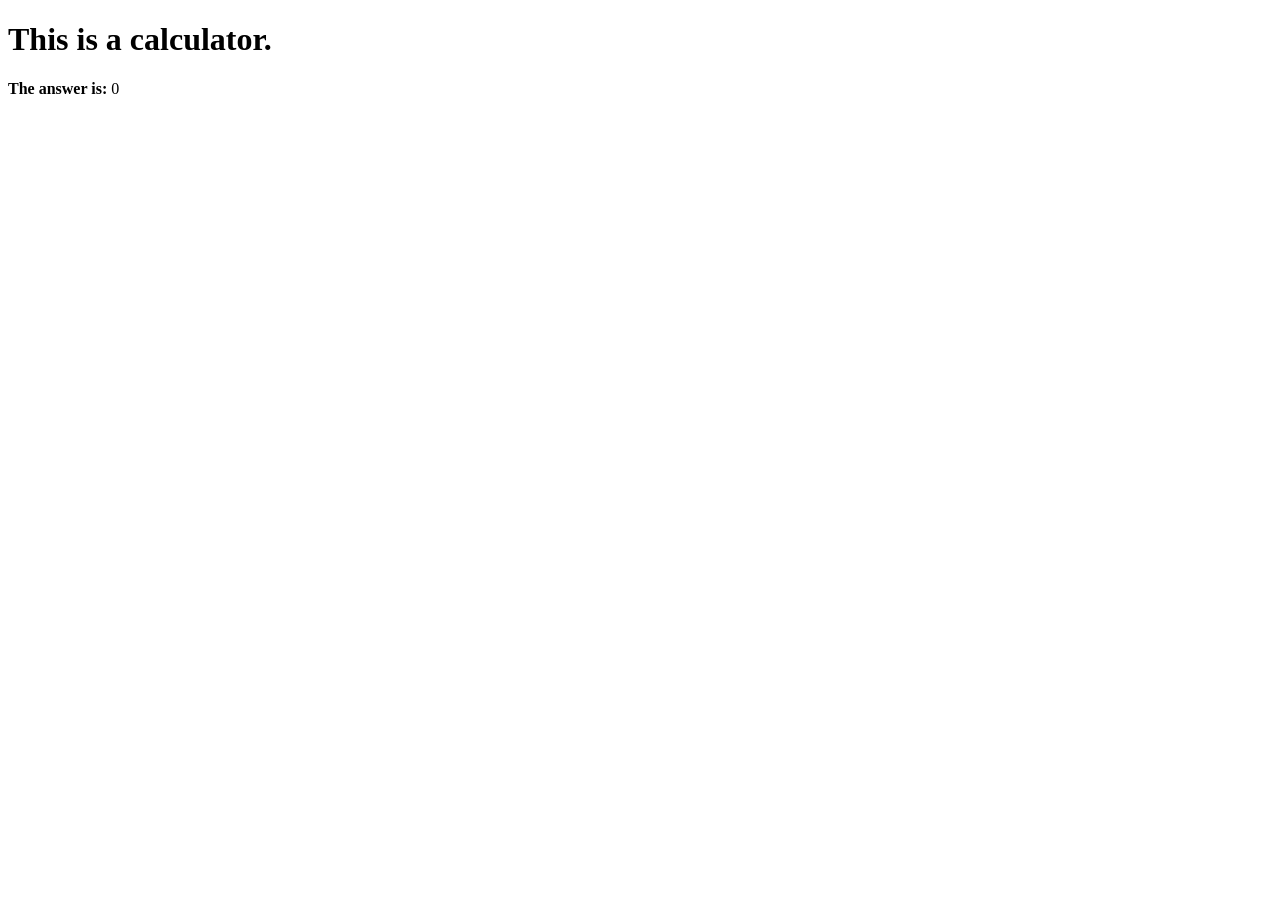
<file: calculator.html>
<!DOCTYPE html>
<html>
  <head>
    <title>Calculator</title>
  </head>
  <body>
    <h1>This is a calculator.</h1>
    <p><strong>The answer is:</strong> <span id="answer"></span></p>
    <script>
      let num1 = Number(prompt("Enter a value: "));
      let num2 = Number(prompt("Enter another value!"));
      let answer = num1 + num2;
      document.getElementById("answer").textContent = answer;
    </script>
  </body>
</html>
</file>
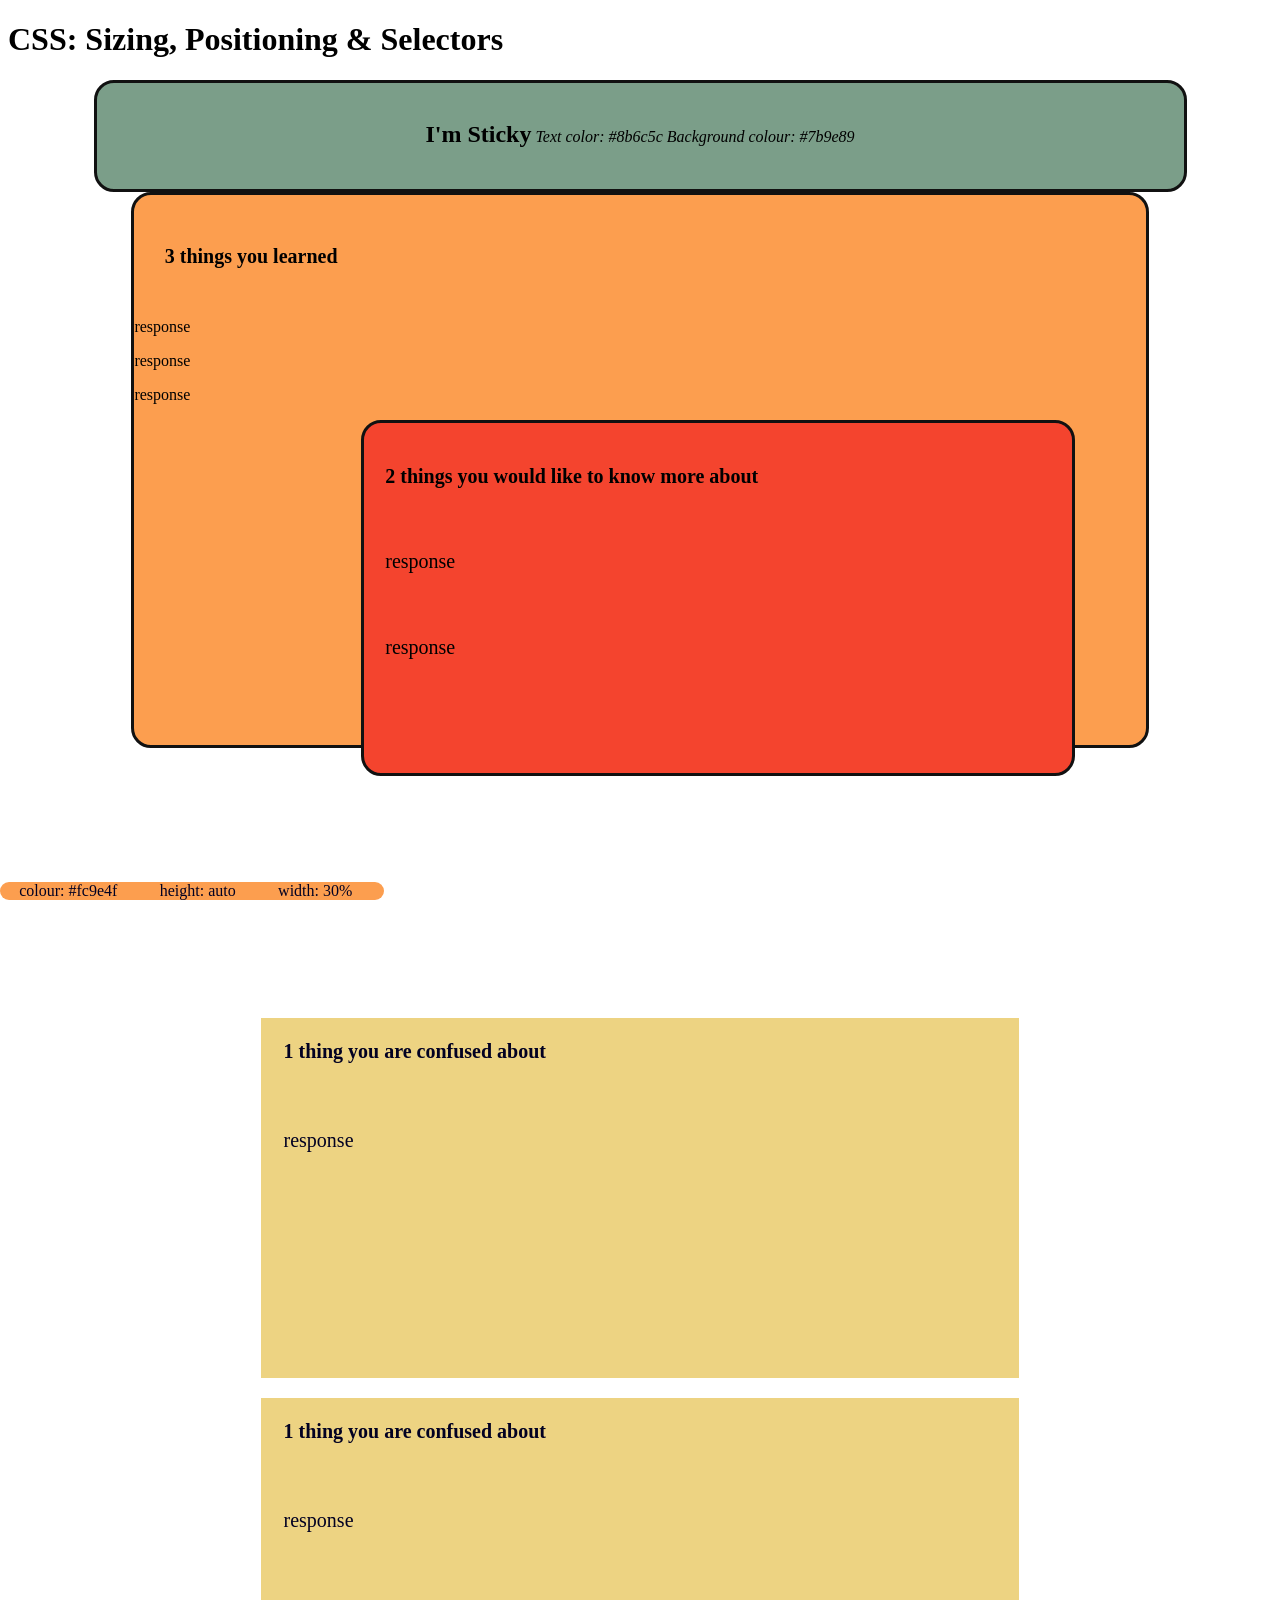
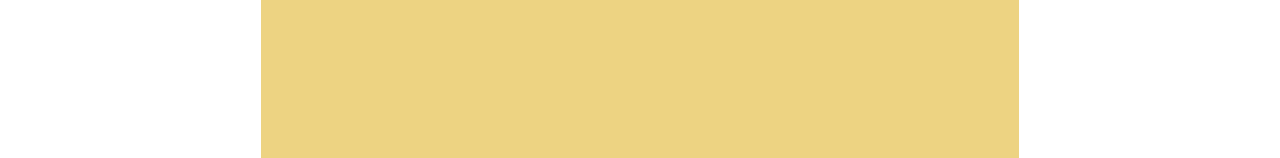
<file: class5demo.html>
<!DOCTYPE html>
<html lang="en">
<head>
<meta charset="UTF-8">
<meta name="viewport" content="width=device-width, initial-scale=1.0">
<title>ppppppp</title>
  <style>
    #header{
position: sticky;
      top: 0%;
      width: 80%;
      height: 30px;
      background-color: #7b9e89;
      margin: auto;
      z-index: 1;
      border-style: solid;
      border-color: #111;
      border-width: 3px;
      border-radius: 20px;
      padding: 3%;
      text-align: center;
    }
#header p, h2{
  display: inline;
  
}
#parent{
  position: relative;
  width:80%;
  height:550px;
  margin: auto;
  background-color: #fc9e4f;
  border-style: solid;
  border-color: #111;
  border-width: 3px;
  border-radius: 20px;
}

    #child{
      position: absolute;
      width:70%;
      height:350px;
      background-color: #f4442e;
      right: 7%;
       border-style: solid;
      border-color: #111;
      border-width: 3px;
      border-radius: 20px;
    }

    #child p, h3{
      padding:3%;
      font-size: 1.25rem;
    }

    #fixed{
      width: 30%;
      height: auto;
      border-radius: 55px;
      background-color: #fc9e4f;
      color: #020122;
      position: fixed;
      left: 0;
      bottom: 0;
    }

    #fixed p{
      display: inline;
      padding: 5%;
    }

    #relative{
      width: 60%;
      height: 360px;
      background-color: #edd382;
      color: #020122;
      position: relative;
      /*margin: auto;*/
      top: 250px;
      left: 20%;
      z-index: -1;
    }

    #relative p, h3{
      padding: 3%;
      font-size: 1.25rem;
    }

    
    
  </style>
</head>
<body>
<h1>CSS: Sizing, Positioning & Selectors</h1>
  <div id="header">
    <h2>I'm Sticky</h2>
    <p><i>Text color: #8b6c5c </i></p>
    <p><i>Background colour: #7b9e89</i></p>
  </div>

  <div id="parent">
<h3>3 things you learned </h3>
<p>response</p> <p>response </p> <p>response </p>
<div id="child">
<h3>2 things you would like to know more about</h3>
<p>response </p> <p>response</p>
</div>
</div>

<div id="relative">
  <h3>1 thing you are confused about</h3>
  <p> response</p>
</div>

  <div id="fixed">
<p>colour: #fc9e4f</p>
<p>height: auto</p>
<p>width: 30%</p>
</div>
<div id="relative">
<h3>1 thing you are confused about</h3>
<p>response </p>
</div>
  
</body>
</html>
</file>
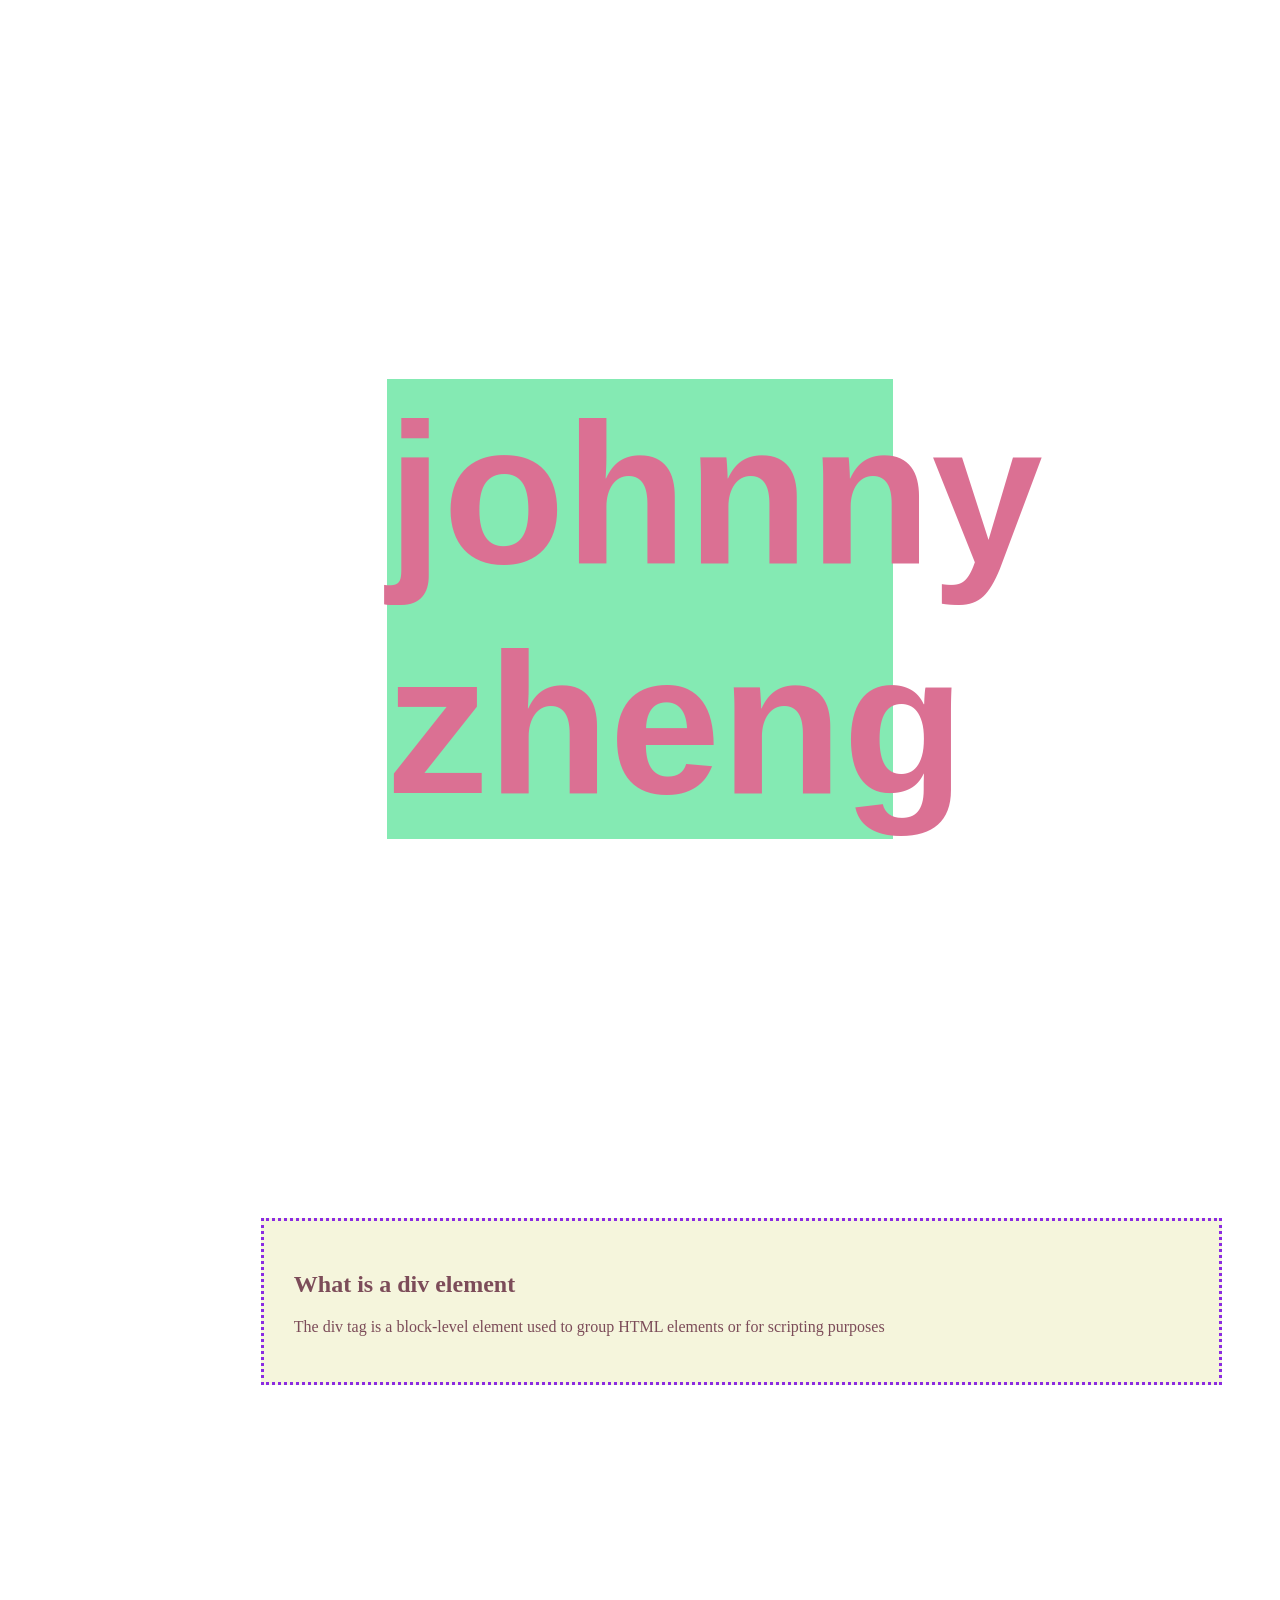
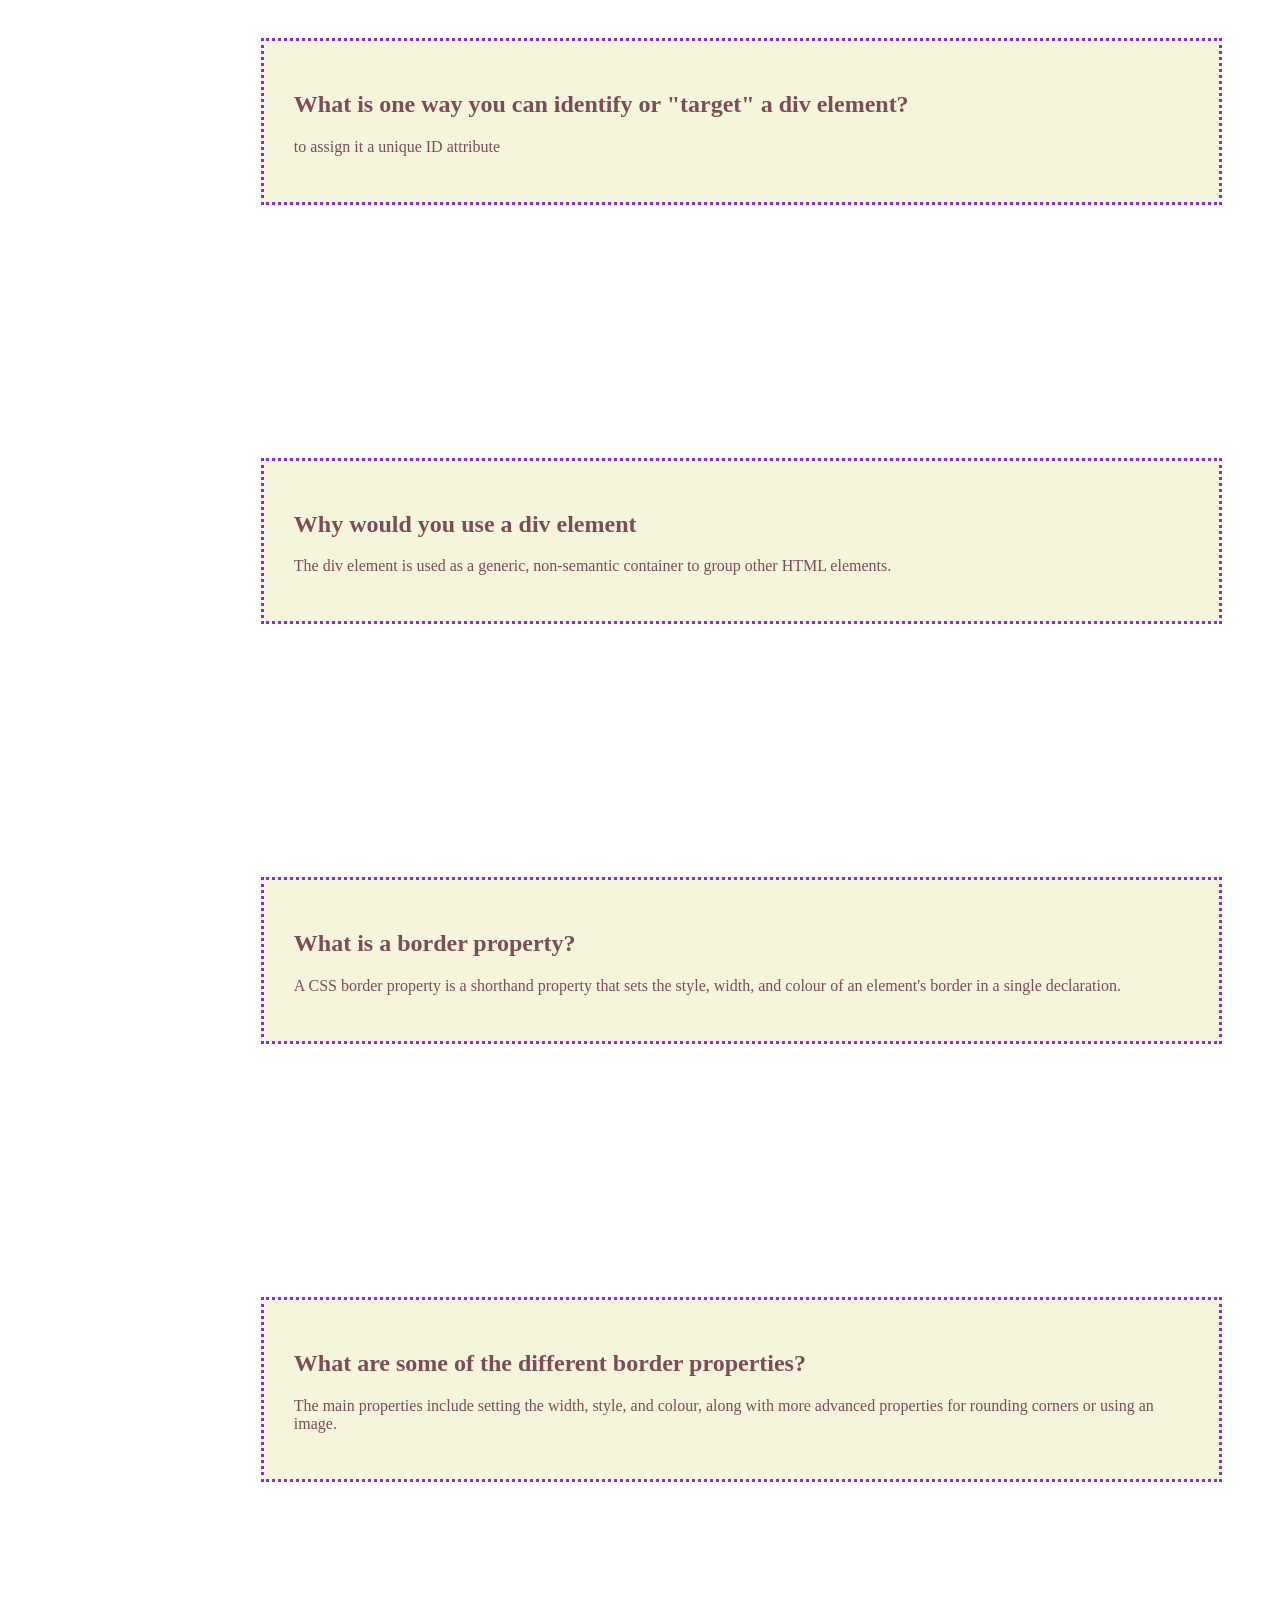
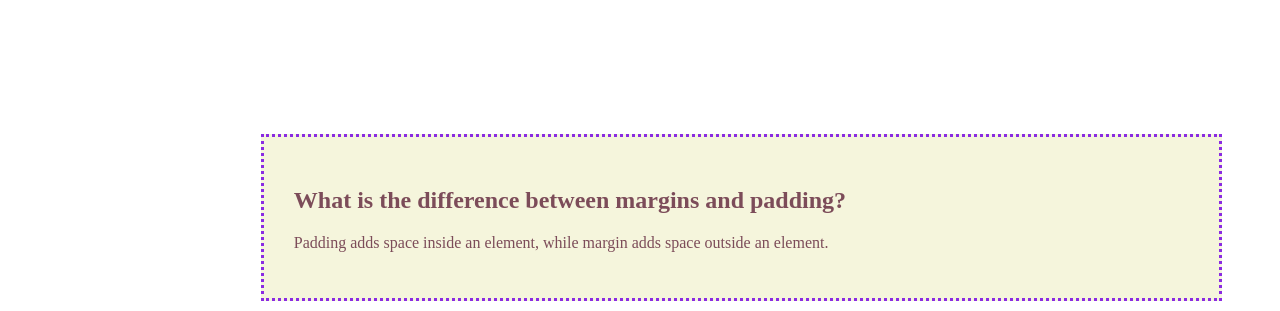
<file: csslesson2.html>
<!DOCTYPE html>
<html lang="en">
  <head>
    <meta charset="en">
    <meta name"viewport" content="width=device-width, initial scale=1.0">
    <title>CSS Lesson 2</title>
    <link href="style.css" rel="stylesheet" type="text/css"/>
  </head>
  <body>
    <div class="name">
    <h1>johnny zheng</h1>
    </div>
    
    <div class="question">
    <h2>What is a div element</h2>
    <p>The div tag is a block-level element used to group HTML elements or for scripting purposes</p>
    </div>
    
    <div class="question">
    <h2>What is one way you can identify or "target" a div element?</h2>
    <p>to assign it a unique ID attribute</p>
     </div>
    
    <div class="question">
     <h2> Why would you use a div element</h2>
    <p>The div element is used as a generic, non-semantic container to group other HTML elements. </p>
    </div>
    
    <div class="question">
     <h2>What is a border property?</h2>
    <p>A CSS border property is a shorthand property that sets the style, width, and colour of an element's border in a single declaration. </p>
     </div>
   
    <div class="question">
     <h2>What are some of the different border properties?</h2>
    <p>The main properties include setting the width, style, and colour, along with more advanced properties for rounding corners or using an image.</p>
     </div>
    
     <div class="question">
     <h2>What is the difference between margins and padding?</h2>
    <p> Padding adds space inside an element, while margin adds space outside an element.</p>
     </div>
  </body>
  </html>
</file>
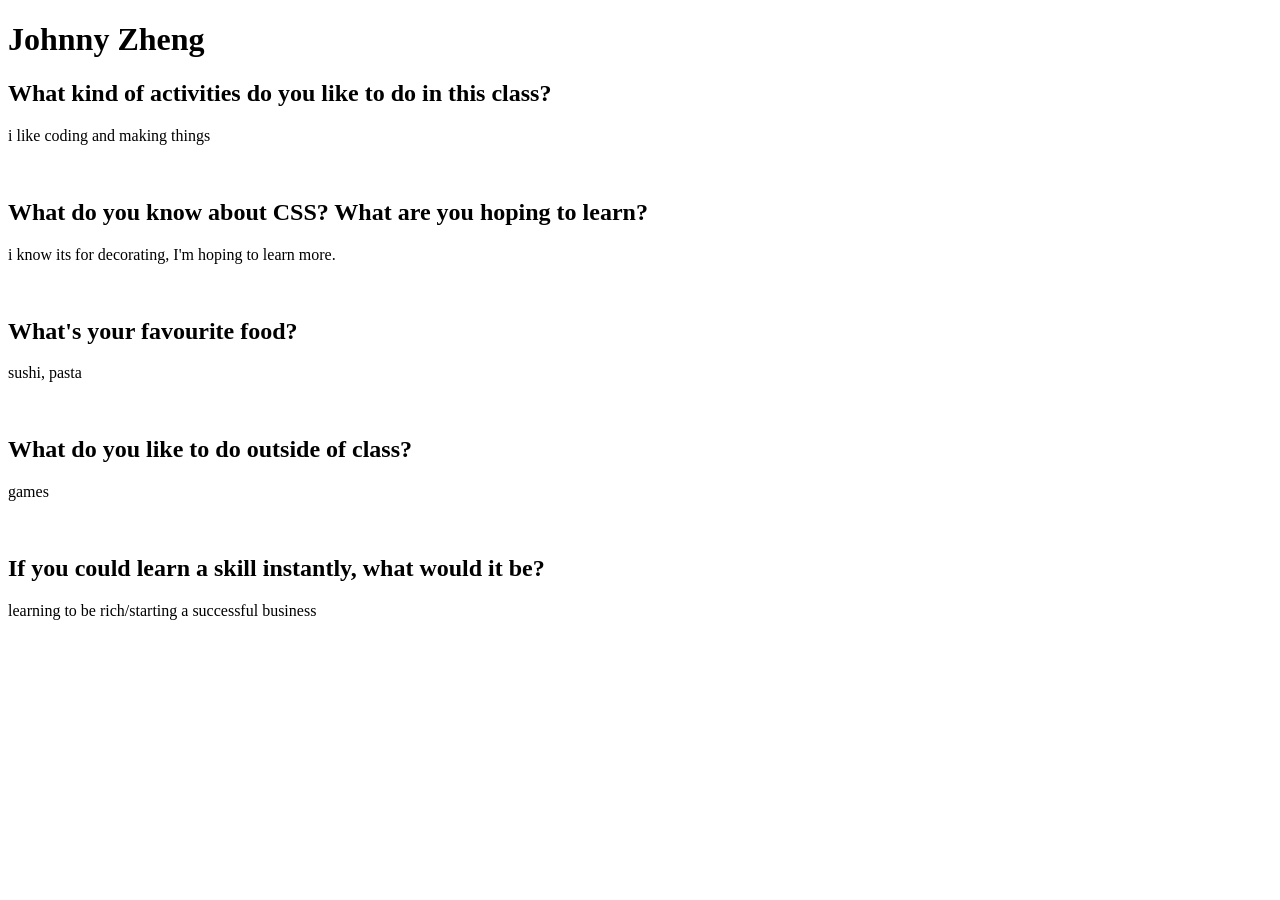
<file: introduction.html>
<!DOCTYPE html>
<html lang="en">
<head>
<meta charset="UTF-8">
<meta name="viewport" content="width=device-width, initial-scale=1.0">
<title>introduction</title>
  <link href="style.css" rel="stylesheet" type="text/css" />
</head>

  <body>
<h1> Johnny Zheng </h1>
  
  <h2>What kind of activities do you like to do in this class?</h2>
    <p>i like coding and making things</p>
    <br>

  <h2>What do you know about CSS? What are you hoping to learn? </h2>
    <p>i know its for decorating, I'm hoping to learn more.</p>
    <br>
  
  <h2>What's your favourite food?</h2>
    <p> sushi, pasta</p>
    <br>
  
  <h2>What do you like to do outside of class?</h2>
    <p>games </p>
    <br>
  
  <h2>If you could learn a skill instantly, what would it be?</h2>
    <p>learning to be rich/starting a successful business</p>
    <br>

</body>
</html>
</file>
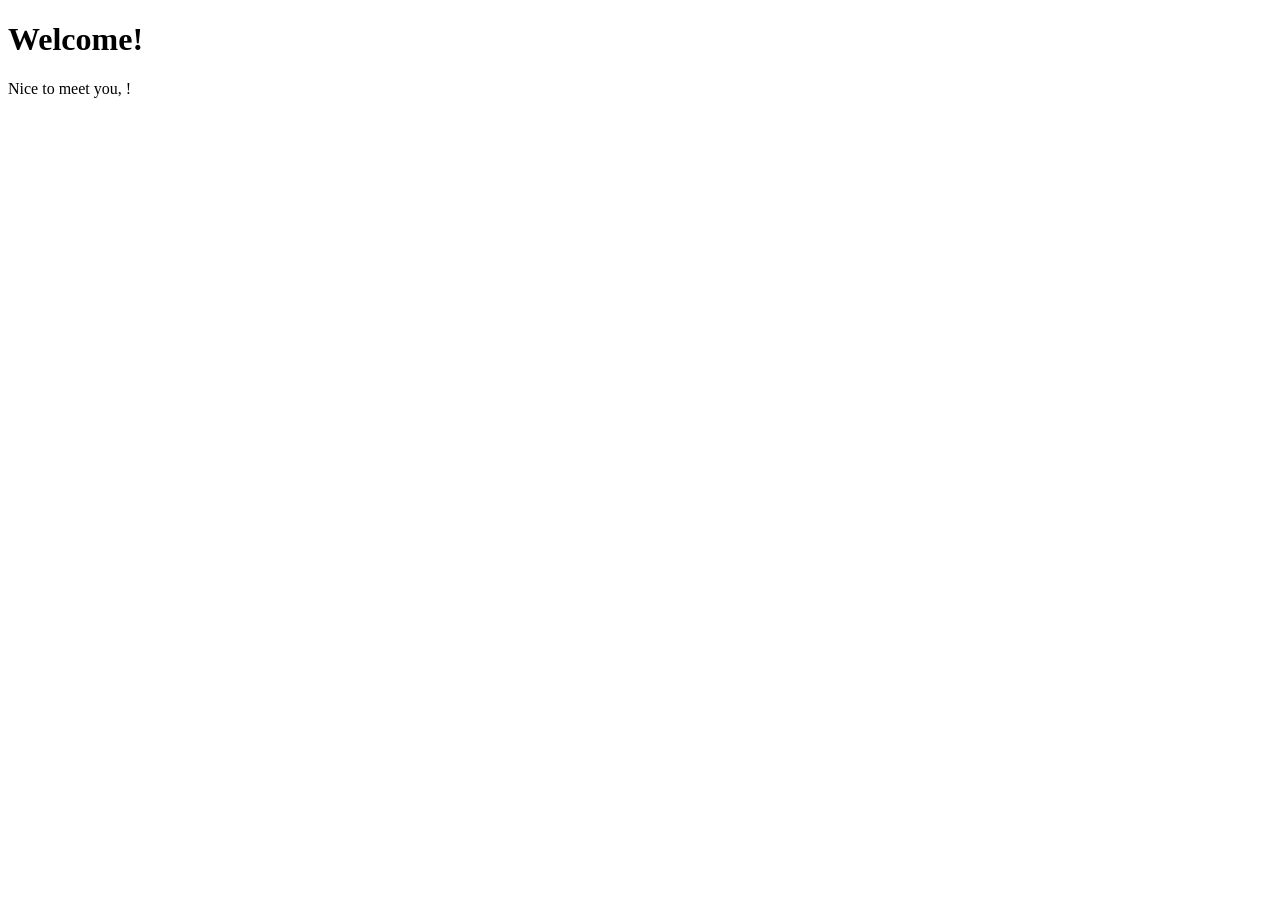
<file: learningjs.html>
<!DOCTYPE html>
<html>
  <head>
    <title> title </title>
  </head>
  <body>
    <h1> Welcome!</h1>
    <p>Nice to meet you, <span id="name"></span>!</p>
    <script>
      let name = prompt( "Enter your name!");
      document.getElementById("name"). textContent = name;
    </script>
  </body>
</html>
</file>
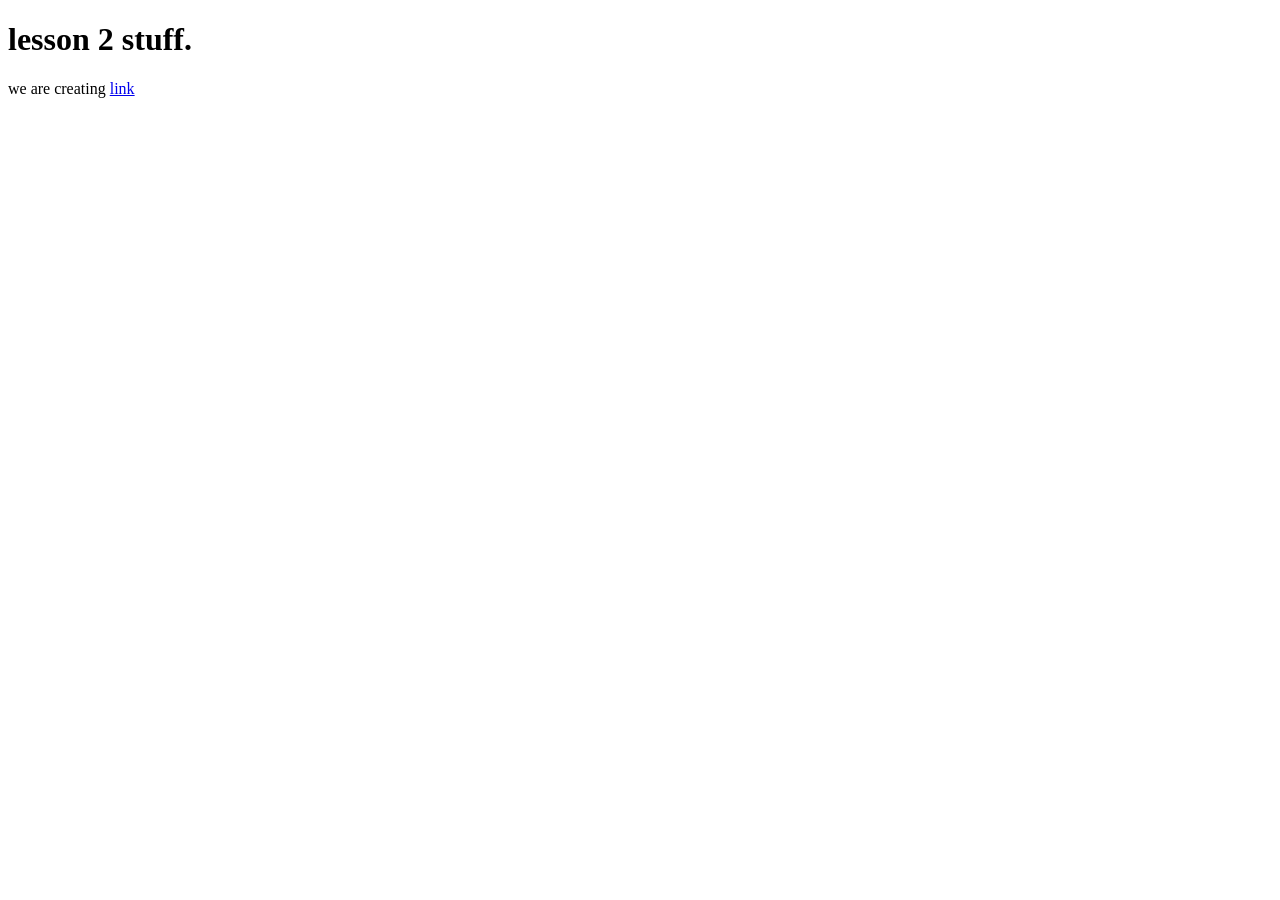
<file: lesson.2.html>
<!DOCTYPE html>
<html>
  <head>
    <title>Our Lesson 2 Journey.</title>
  </head>
  <body>
    <h1> lesson 2 stuff.</h1>
    <P> we are creating <a href="https://www.youtube.com">link</a></P>
  </body>
</html>
</file>
<file: style.css>
/* body {

  background-color: beige;
}


h1 {
  color: #8a00c2;
  font-size: 1rem;
  text-decoration: underline;
}

/*
h1 {
  color:purple;
}
*

.name {
  color:blue;
} */


.name{
color:palevioletred;
  margin: 30%;
  font-family: "Roboto", sans-serif;
background-color:#84eab3;
  font-size:100px;
}

.question{
  font-family: "Roboto" sans-serif;
color: violet;
  border-style: dotted;
  border-color: blueviolet;
  color: rgb(124, 76, 89);
   background-color:beige;
  margin: 20% 50px 10px 20%;
  padding: 30px;
}
</file>
